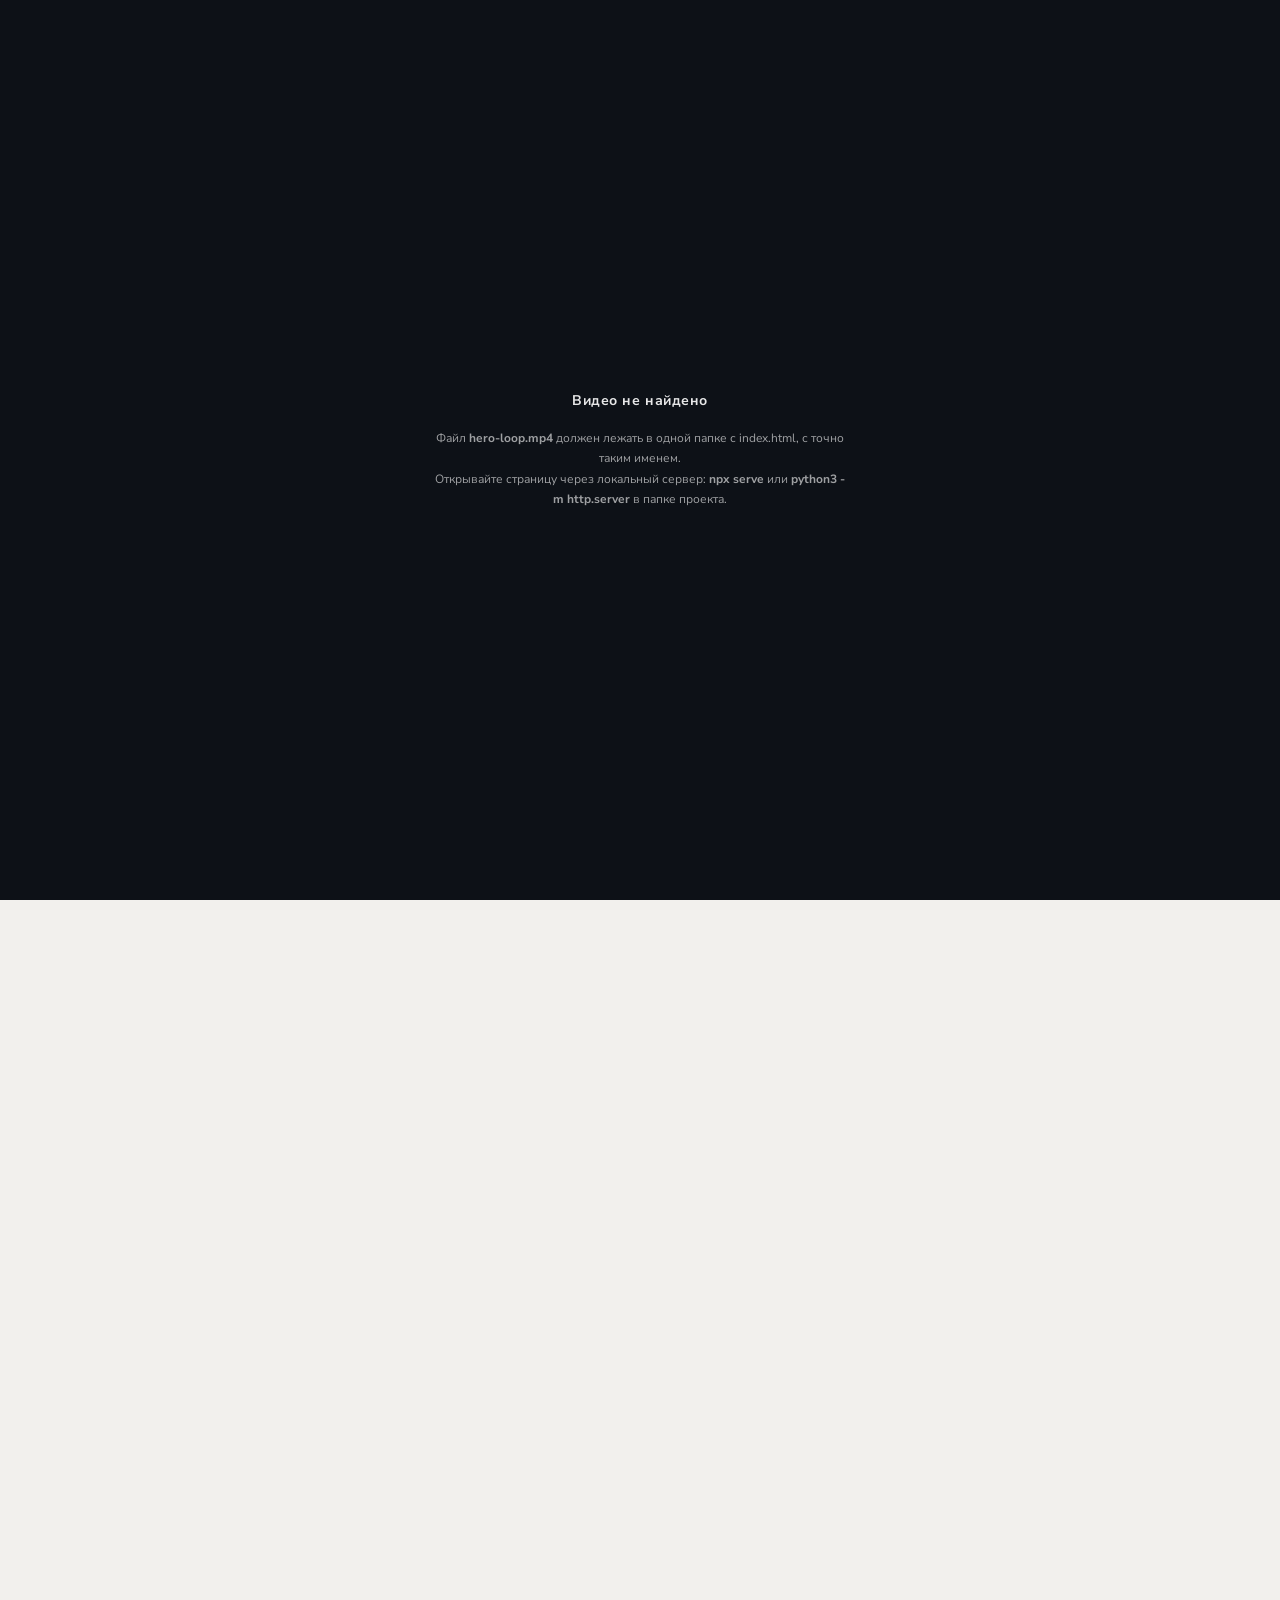
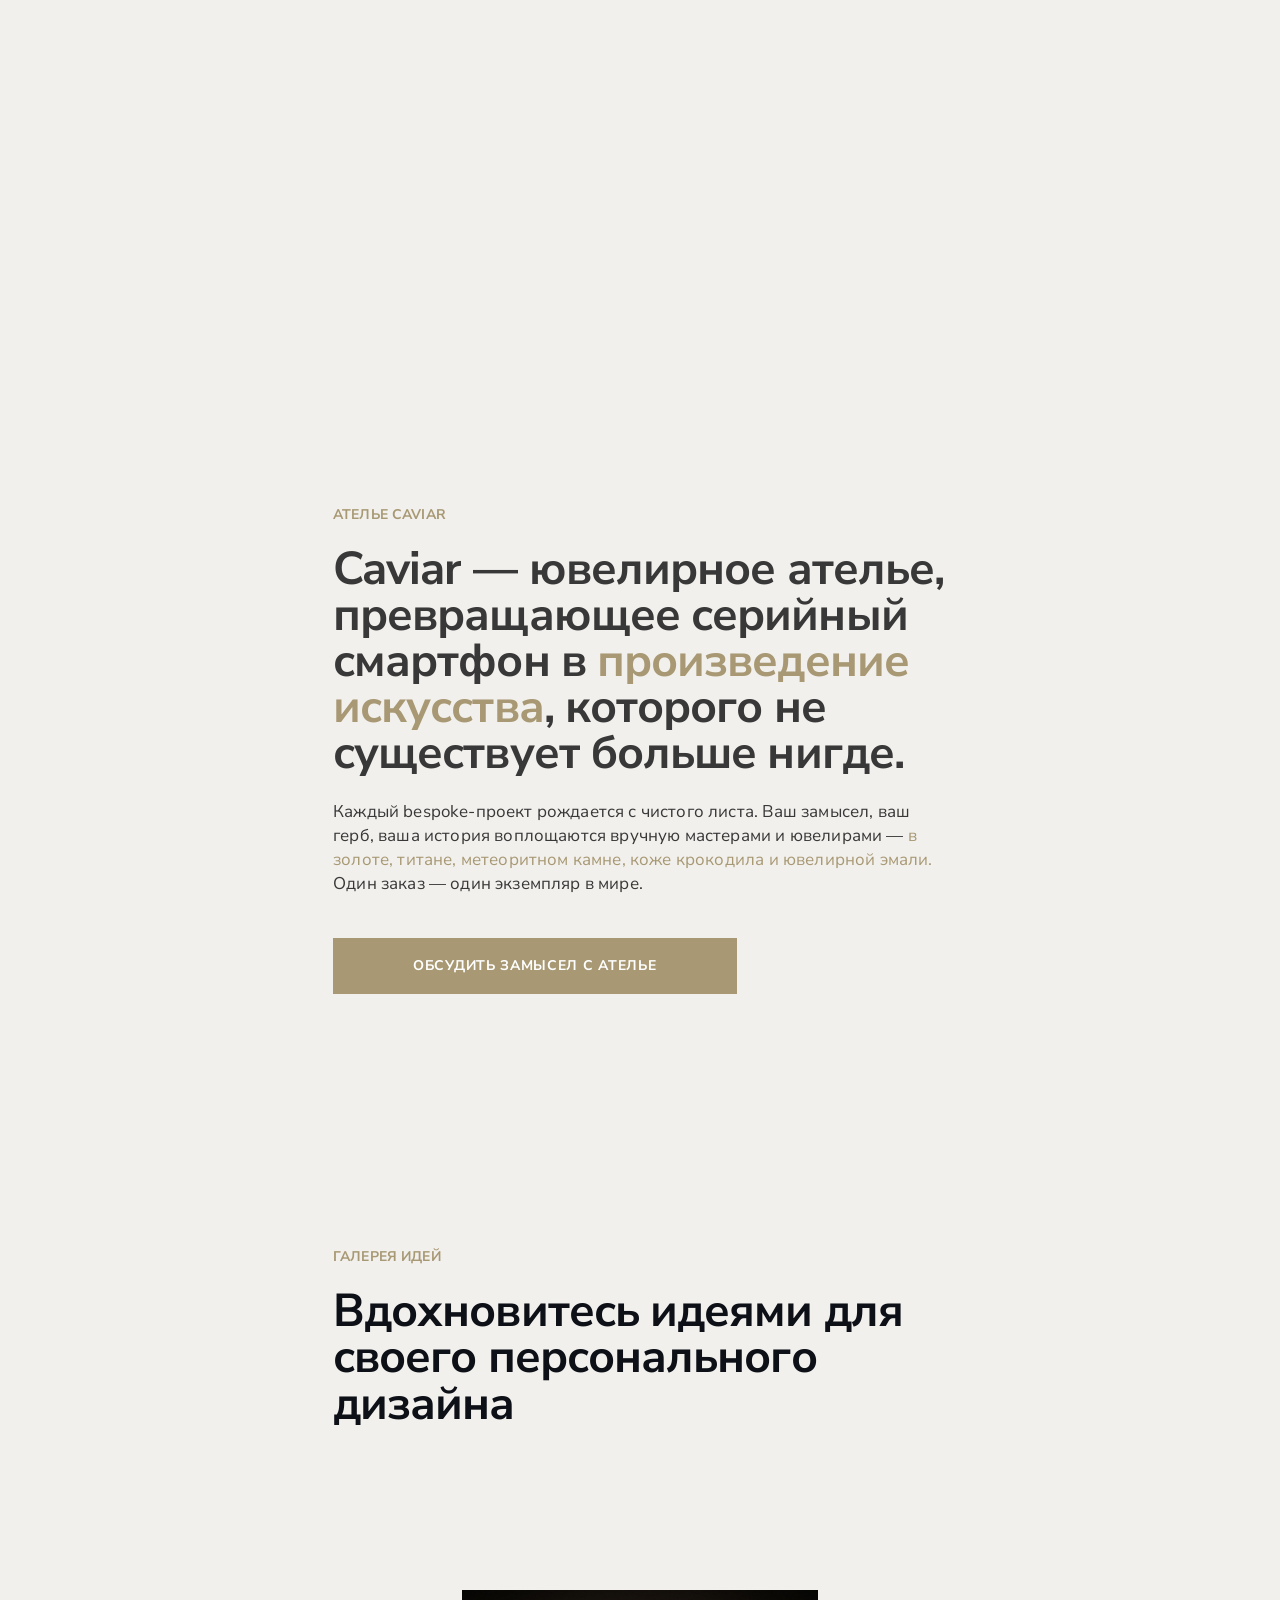
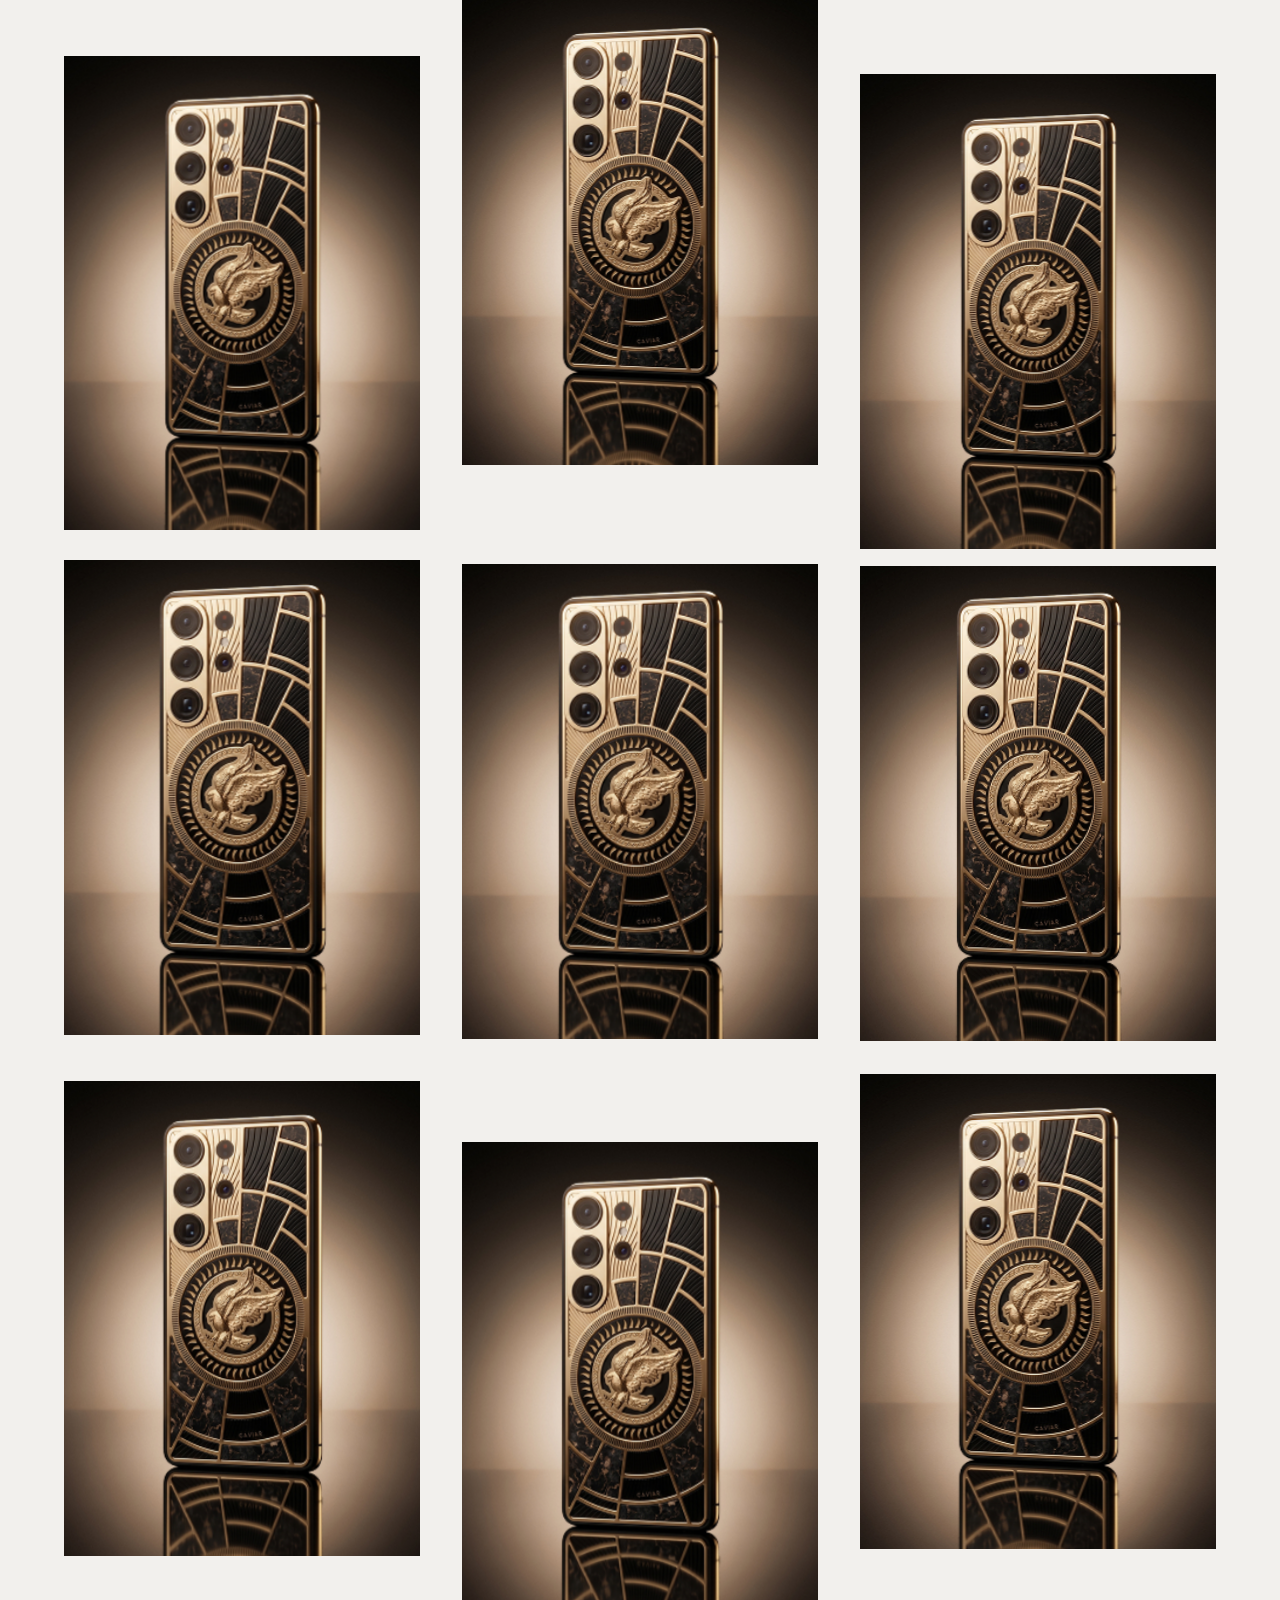
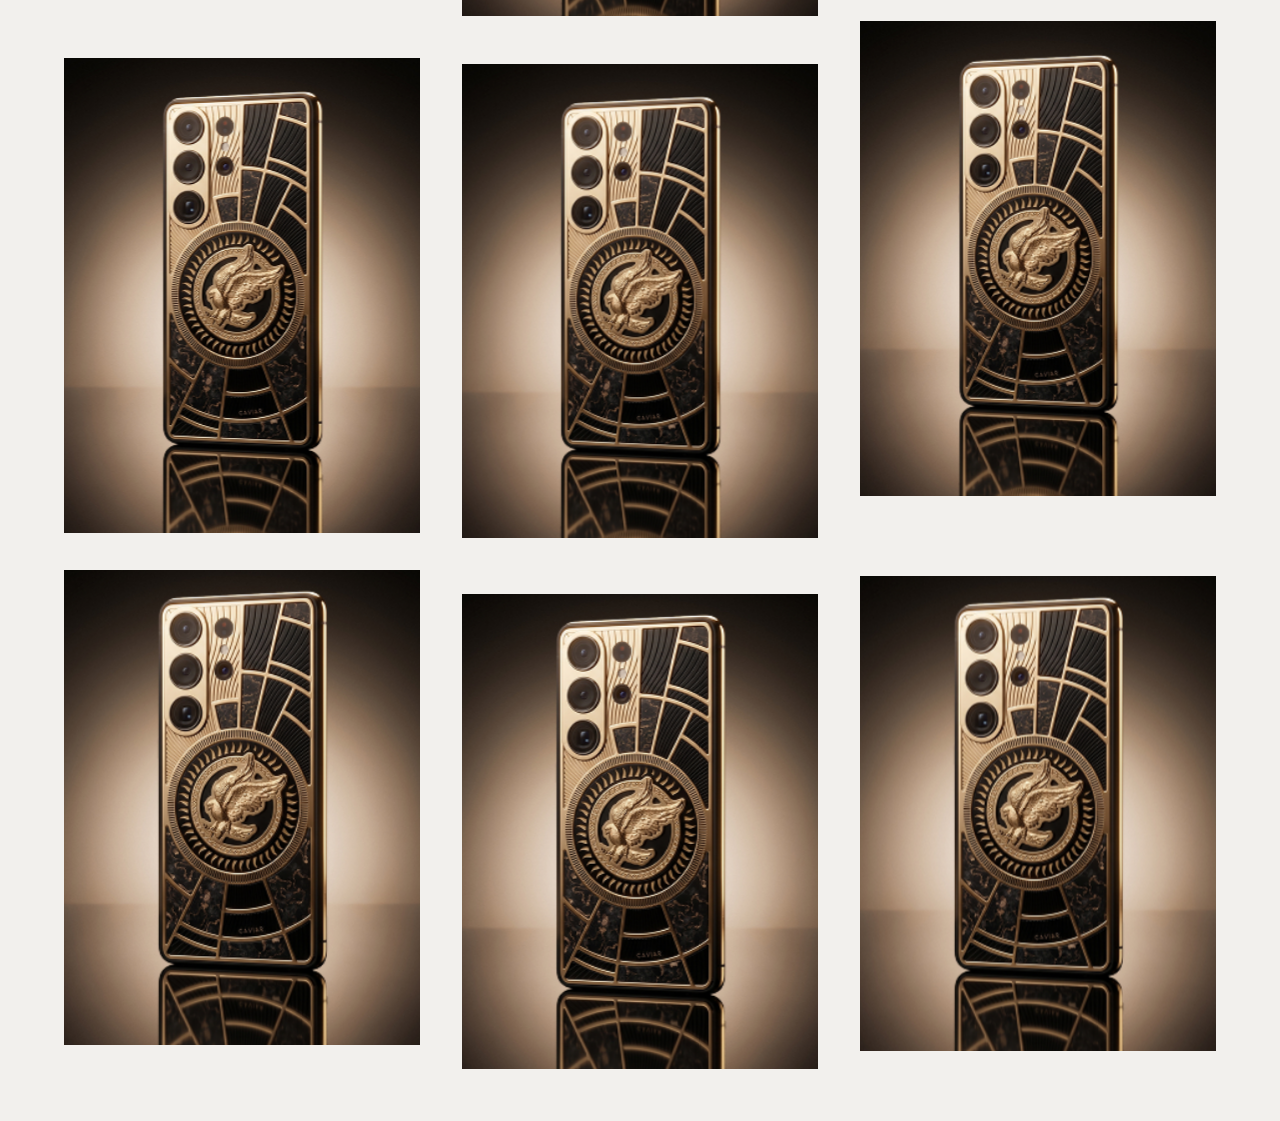
<file: index.html>
<!DOCTYPE html>
<html lang="ru">
<head>
<meta charset="UTF-8">
<meta name="viewport" content="width=device-width, initial-scale=1.0">
<title>Caviar — Персональный дизайн</title>
<link rel="preconnect" href="https://fonts.googleapis.com">
<link rel="preconnect" href="https://fonts.gstatic.com" crossorigin>
<link href="https://fonts.googleapis.com/css2?family=Nunito+Sans:opsz,wght@6..12,400;6..12,700&display=swap" rel="stylesheet">
<link rel="stylesheet" href="styles.css">
</head>
<body>

  <div class="preloader" id="preloader" aria-hidden="true">
    <span class="preloader__pct" id="pct">0%</span>
    <span class="preloader__bar"><i id="bar"></i></span>
  </div>

  <!-- Section / Hero: видео играет само, при скролле блок сжимается к центру -->
  <div class="hero-scroll" id="heroScroll">
    <section class="hero" id="hero">
      <div class="hero__media" id="media">
        <video id="video" muted playsinline loop preload="auto"></video>
      </div>
      <div class="hero__title" id="title">
        <h1 class="hero__display">Персональный дизайн</h1>
        <p class="hero__micro">ваша история становится шедевром.</p>
      </div>
      <span class="hero__hint" id="hint">scroll</span>
    </section>
  </div>

  <!-- Section / Model 9: текст и элементы появляются в стиле референса -->
  <section class="about" id="about" data-reveal>
    <div class="about__info">
      <p class="about__micro fx">ателье Caviar</p>
      <h2 class="about__display" data-split>Caviar — ювелирное ателье, превращающее серийный смартфон в <em class="gold">произведение искусства</em>, которого не существует больше нигде.</h2>
      <p class="about__body fx">Каждый bespoke-проект рождается с чистого листа. Ваш замысел, ваш герб, ваша история воплощаются вручную мастерами и ювелирами — <em class="gold">в золоте, титане, метеоритном камне, коже крокодила и ювелирной эмали.</em> Один заказ — один экземпляр в мире.</p>
      <div class="about__cta-wrap fx">
        <button class="about__cta" type="button">Обсудить замысел с ателье</button>
      </div>
    </div>
  </section>

  <!-- Section / Model 10 (node 9010:239): подводка к галерее, те же анимации -->
  <section class="about about--gallery" data-reveal>
    <div class="about__info">
      <p class="about__micro fx">Галерея идей</p>
      <h2 class="about__display" data-split>Вдохновитесь идеями для своего персонального дизайна</h2>
    </div>
  </section>

  <!-- Section / Model 8 (node 9010:190): плитка 5×3, кнопка-оверлей по центру -->
  <section class="gallery" data-reveal>
    <div class="gallery__cta-track">
      <a class="gallery__cta" id="galleryCta" href="gallery.html">Открыть галерею идей</a>
    </div>
    <div class="gallery__grid">
      <div class="gallery__cell">
        <figure class="gallery__tile fx fx--fast">
          <div class="tile__media"><div class="tile__zoom"><img src="assets/tile.jpg" alt="Название" loading="lazy"></div></div>
          <figcaption class="tile__caption">Название</figcaption>
        </figure>
      </div>
      <div class="gallery__cell">
        <figure class="gallery__tile fx fx--fast">
          <div class="tile__media"><div class="tile__zoom"><img src="assets/tile.jpg" alt="Название" loading="lazy"></div></div>
          <figcaption class="tile__caption">Название</figcaption>
        </figure>
      </div>
      <div class="gallery__cell">
        <figure class="gallery__tile fx fx--fast">
          <div class="tile__media"><div class="tile__zoom"><img src="assets/tile.jpg" alt="Название" loading="lazy"></div></div>
          <figcaption class="tile__caption">Название</figcaption>
        </figure>
      </div>
      <div class="gallery__cell">
        <figure class="gallery__tile fx fx--fast">
          <div class="tile__media"><div class="tile__zoom"><img src="assets/tile.jpg" alt="Название" loading="lazy"></div></div>
          <figcaption class="tile__caption">Название</figcaption>
        </figure>
      </div>
      <div class="gallery__cell">
        <figure class="gallery__tile fx fx--fast">
          <div class="tile__media"><div class="tile__zoom"><img src="assets/tile.jpg" alt="Название" loading="lazy"></div></div>
          <figcaption class="tile__caption">Название</figcaption>
        </figure>
      </div>
      <div class="gallery__cell">
        <figure class="gallery__tile fx fx--fast">
          <div class="tile__media"><div class="tile__zoom"><img src="assets/tile.jpg" alt="Название" loading="lazy"></div></div>
          <figcaption class="tile__caption">Название</figcaption>
        </figure>
      </div>
      <div class="gallery__cell">
        <figure class="gallery__tile fx fx--fast">
          <div class="tile__media"><div class="tile__zoom"><img src="assets/tile.jpg" alt="Название" loading="lazy"></div></div>
          <figcaption class="tile__caption">Название</figcaption>
        </figure>
      </div>
      <div class="gallery__cell">
        <figure class="gallery__tile fx fx--fast">
          <div class="tile__media"><div class="tile__zoom"><img src="assets/tile.jpg" alt="Название" loading="lazy"></div></div>
          <figcaption class="tile__caption">Название</figcaption>
        </figure>
      </div>
      <div class="gallery__cell">
        <figure class="gallery__tile fx fx--fast">
          <div class="tile__media"><div class="tile__zoom"><img src="assets/tile.jpg" alt="Название" loading="lazy"></div></div>
          <figcaption class="tile__caption">Название</figcaption>
        </figure>
      </div>
      <div class="gallery__cell">
        <figure class="gallery__tile fx fx--fast">
          <div class="tile__media"><div class="tile__zoom"><img src="assets/tile.jpg" alt="Название" loading="lazy"></div></div>
          <figcaption class="tile__caption">Название</figcaption>
        </figure>
      </div>
      <div class="gallery__cell">
        <figure class="gallery__tile fx fx--fast">
          <div class="tile__media"><div class="tile__zoom"><img src="assets/tile.jpg" alt="Название" loading="lazy"></div></div>
          <figcaption class="tile__caption">Название</figcaption>
        </figure>
      </div>
      <div class="gallery__cell">
        <figure class="gallery__tile fx fx--fast">
          <div class="tile__media"><div class="tile__zoom"><img src="assets/tile.jpg" alt="Название" loading="lazy"></div></div>
          <figcaption class="tile__caption">Название</figcaption>
        </figure>
      </div>
      <div class="gallery__cell">
        <figure class="gallery__tile fx fx--fast">
          <div class="tile__media"><div class="tile__zoom"><img src="assets/tile.jpg" alt="Название" loading="lazy"></div></div>
          <figcaption class="tile__caption">Название</figcaption>
        </figure>
      </div>
      <div class="gallery__cell">
        <figure class="gallery__tile fx fx--fast">
          <div class="tile__media"><div class="tile__zoom"><img src="assets/tile.jpg" alt="Название" loading="lazy"></div></div>
          <figcaption class="tile__caption">Название</figcaption>
        </figure>
      </div>
      <div class="gallery__cell">
        <figure class="gallery__tile fx fx--fast">
          <div class="tile__media"><div class="tile__zoom"><img src="assets/tile.jpg" alt="Название" loading="lazy"></div></div>
          <figcaption class="tile__caption">Название</figcaption>
        </figure>
      </div>
    </div>
  </section>

<script src="js/hero.js"></script>

<script src="js/reveal.js"></script>

<script src="js/gallery-fx.js"></script>
</body>
</html>
</file>
<file: styles.css>
/* ============ tokens (из Figma) ============ */
  :root {
    --color-surface-base: #ffffff;   /* color/surface-base */
    --color-bg: #0d1117;             /* фон секций Caviar */
    --spacing-section-gap: 64px;     /* spacing/section-gap */
    --spacing-stats-gap: 14px;       /* spacing/stats-gap */
    --font-display: 'Nunito Sans', system-ui, sans-serif;
    --hero-scroll-length: 220vh;     /* длина скролла, за которую видео сжимается */
    --color-section-light: #f2f0ed;  /* фон секций контента; на нём же сжимается видео */
  }

  * { margin: 0; padding: 0; box-sizing: border-box; }

  body {
    background: var(--color-section-light);
    font-family: var(--font-display);
    color: var(--color-surface-base);
  }

  /* ============ preloader ============ */
  .preloader {
    position: fixed; inset: 0; z-index: 50;
    background: var(--color-bg);
    display: flex; flex-direction: column;
    align-items: center; justify-content: center;
    gap: 18px;
    transition: opacity .7s ease, visibility .7s ease;
  }
  .preloader.is-done { opacity: 0; visibility: hidden; pointer-events: none; }
  .preloader__pct {
    font-size: 14px; font-weight: 700;
    letter-spacing: .14em; text-transform: uppercase;
    font-variant-numeric: tabular-nums;
    opacity: .9;
  }
  .preloader__bar {
    width: 180px; height: 1px; background: rgba(255,255,255,.18);
    overflow: hidden;
  }
  .preloader__bar i {
    display: block; height: 100%; width: 100%;
    background: var(--color-surface-base);
    transform: scaleX(0); transform-origin: left center;
    transition: transform .2s linear;
  }

  /* ============ hero: sticky, видео сжимается при скролле ============ */
  /* Section / Hero (node 9010:250) */
  .hero-scroll { height: var(--hero-scroll-length); position: relative; }

  .hero {
    position: sticky; top: 0;
    height: 100vh; height: 100svh;
    overflow: hidden;
    background: var(--color-section-light); /* = фон второй секции: видео сжимается на её цвете */
  }

  /* контейнер видео — именно он сжимается через clip-path */
  .hero__media {
    position: absolute; inset: 0;
    will-change: clip-path;
  }
  .hero__media video {
    width: 100%; height: 100%;
    object-fit: cover;
    pointer-events: none;
    will-change: transform;
  }

  /* затемнение под текстом */
  .hero__media::after {
    content: '';
    position: absolute; inset: auto 0 0 0; height: 45%;
    background: linear-gradient(to top, rgba(13,17,23,.55), transparent);
    pointer-events: none;
  }

  /* Hero title (node 9010:251) */
  .hero__title {
    position: absolute; z-index: 2;
    left: 0; right: 0; bottom: var(--spacing-section-gap);
    display: flex; flex-direction: column;
    align-items: center;
    gap: var(--spacing-stats-gap);
    text-align: center;
    will-change: transform, opacity;
  }

  /* Display 1 (node 9010:252) — 52/52, tracking -1.04 */
  .hero__display {
    font-size: clamp(32px, 4.6vw, 52px);
    line-height: 1;
    font-weight: 700;
    letter-spacing: -0.02em;
    text-transform: uppercase;
    white-space: nowrap;
  }

  /* microheader (node 9010:253) — 14/14, tracking +0.14, uppercase */
  .hero__micro {
    font-size: 14px;
    line-height: 1;
    font-weight: 700;
    letter-spacing: .01em;
    text-transform: uppercase;
    opacity: .92;
  }

  /* появление текста после прелоадера */
  .hero__title > * {
    opacity: 0;
    transform: translateY(28px);
    transition: opacity .9s cubic-bezier(.16,1,.3,1), transform .9s cubic-bezier(.16,1,.3,1);
  }
  .is-ready .hero__title > * { opacity: 1; transform: none; }
  .is-ready .hero__micro { transition-delay: .15s; }

  .hero__hint {
    position: absolute; z-index: 2;
    bottom: 18px; left: 50%; transform: translateX(-50%);
    font-size: 10px; font-weight: 700;
    letter-spacing: .3em; text-transform: uppercase;
    opacity: 0; transition: opacity 1s ease .8s;
  }
  .is-ready .hero__hint { opacity: .55; }

  /* ============ Section / Model 9 (node 9010:216) ============ */
  :root {
    --color-neutral-dark: #393838;    /* color/neutral-dark */
    --color-brand-accent: #a89974;    /* color/brand-accent */
    --spacing-container-x: 24px;      /* spacing/container-x */
    --spacing-cta-gap: 18px;          /* spacing/cta-gap */
  }

  .about {
    position: relative; z-index: 1;
    background: var(--color-section-light);
    color: var(--color-neutral-dark);
    display: flex; justify-content: center; align-items: flex-start;
    padding: calc(var(--spacing-section-gap) * 2) var(--spacing-section-gap);
  }

  /* Section / Info Model (9010:217) */
  .about__info {
    display: flex; flex-direction: column; align-items: flex-start;
    gap: var(--spacing-container-x);
    width: min(614px, 100%);
  }

  /* microheader (9010:218) */
  .about__micro {
    font-size: 14px; line-height: 1; font-weight: 700;
    letter-spacing: .01em; text-transform: uppercase;
    color: var(--color-brand-accent);
  }

  /* Display 2 (9010:219) — 52/52, tracking -1.04 */
  .about__display {
    font-size: clamp(30px, 3.6vw, 52px);
    line-height: 1;
    font-weight: 700;
    letter-spacing: -0.02em;
    width: min(750px, 100%);
  }
  .about__display .gold { color: var(--color-brand-accent); font-style: normal; }

  /* body (9010:220) — 17/24, tracking +0.17 */
  .about__body {
    font-size: 17px; line-height: 24px; font-weight: 400;
    letter-spacing: .01em;
    max-width: 614px;
  }
  .about__body .gold { color: var(--color-brand-accent); font-style: normal; }

  /* btn (9010:222) */
  .about__cta-wrap { padding-top: var(--spacing-cta-gap); }
  .about__cta {
    display: inline-flex; align-items: center; justify-content: center;
    background: var(--color-brand-accent);
    color: #fff;
    font-family: var(--font-display);
    font-size: 14px; line-height: 24px; font-weight: 700;
    letter-spacing: .05em; text-transform: uppercase;
    padding: 16px 80px;
    border: 0; cursor: pointer;
    transition: background-color .35s ease, transform .35s ease;
  }
  .about__cta:hover { background: #93855f; transform: translateY(-2px); }

  /* ---------- анимации появления (стиль референса) ---------- */
  /* маска: слово поднимается из-под линии строки */
  .wmask { display: inline-block; overflow: hidden; vertical-align: top; }
  .wmask .w {
    display: inline-block;
    transform: translateY(115%);
    transition: transform .9s cubic-bezier(.16, 1, .3, 1);
    transition-delay: var(--d, 0s);
  }
  .is-in .wmask .w { transform: none; }

  /* мягкий подъём для второстепенных элементов */
  .fx {
    opacity: 0; transform: translateY(26px);
    transition: opacity .9s cubic-bezier(.16,1,.3,1), transform .9s cubic-bezier(.16,1,.3,1);
    transition-delay: var(--d, 0s);
  }
  .is-in .fx { opacity: 1; transform: none; }

  @media (prefers-reduced-motion: reduce) {
    .wmask .w { transform: none; transition: none; }
    .fx { opacity: 1; transform: none; transition: none; }
    .gallery__cta { opacity: 1 !important; }  /* скрипт скролла отключён — кнопка видима сразу */
  }

  /* Section / Model 10 (node 9010:239): заголовок цветом ink-deep */
  .about--gallery .about__display { color: var(--color-ink-deep, #0d1117); }

  /* ============ Section / Model 8 (node 9010:190): галерея с кнопкой-оверлеем ============ */
  :root { --color-cta-navy: #06224d; }   /* цвет кнопки галереи из макета */

  .gallery {
    position: relative; z-index: 1;
    background: var(--color-section-light);
    padding: var(--spacing-section-gap);
  }
  .gallery__grid {
    display: grid;
    grid-template-columns: repeat(5, 1fr);
    column-gap: clamp(24px, 3.3vw, 64px);   /* 64 на макетной ширине */
    row-gap: clamp(48px, 5.2vw, 100px);     /* 100 на макетной ширине */
  }
  /* ячейка сетки — на ней работает параллакс (transform не конфликтует с ревилом) */
  .gallery__cell { will-change: transform; }

  .gallery__tile { margin: 0; position: relative; }

  .tile__media {
    aspect-ratio: 3 / 4;                     /* 211.2 × 281.35 в макете */
    overflow: hidden;
  }
  /* два слоя зума: .tile__zoom ведёт скролл (JS, без transition),
     img ведёт ховер (CSS с transition) — трансформации не конфликтуют */
  .tile__zoom {
    width: 100%; height: 100%;
    transform: scale(1.16);                  /* стартовый скролл-зум */
    will-change: transform;
  }
  .tile__media img {
    width: 100%; height: 100%;
    object-fit: cover;
    display: block;
    transition: transform .6s ease;
  }
  .gallery__tile:hover .tile__media img { transform: scale(1.06); }

  /* подпись: появляется под плиткой при ховере (стиль референса) */
  .tile__caption {
    position: absolute;
    top: calc(100% + 12px); left: 0; right: 0;
    display: flex; flex-direction: column; gap: 4px;
    text-align: center;
    font-size: 14px; line-height: 1; font-weight: 700;
    letter-spacing: .01em; text-transform: uppercase;
    color: var(--color-neutral-dark, #393838);
    opacity: 0; transform: translateY(8px);
    transition: opacity .45s ease, transform .45s cubic-bezier(.16,1,.3,1);
    pointer-events: none;
  }
  .gallery__tile:hover .tile__caption,
  .gallery__tile:focus-within .tile__caption {
    opacity: 1; transform: none;
  }
  /* на тач-устройствах ховера нет — подпись видна всегда */
  @media (hover: none) {
    .tile__caption { opacity: 1; transform: none; }
  }

  /* кнопка следует за зрителем (btn 9010:237, механика референса):
     невидимая дорожка растянута на всю секцию, внутри неё кнопка sticky —
     въезжает снизу вместе с сеткой, липнет к центру вьюпорта,
     у конца секции уезжает вместе с последним рядом */
  .gallery__cta-track {
    position: absolute; inset: 0;
    display: flex; flex-direction: column; align-items: center;
    pointer-events: none;                    /* дорожка не перекрывает ховеры плиток */
    z-index: 2;
  }
  .gallery__cta {
    position: sticky;
    top: calc(50vh - 34px);                  /* центр вьюпорта минус полвысоты кнопки */
    pointer-events: auto;
    display: inline-flex; align-items: center; justify-content: center;
    width: 368px; height: 68px;
    padding: 16px 80px;
    background: #ffffff;                      /* макет 9010:237: белая кнопка */
    color: var(--color-ink-deep, #0d1117);
    box-shadow: 0 12px 40px rgba(13, 17, 23, .08);
    font-family: var(--font-display);
    font-size: 14px; line-height: 24px; font-weight: 700;
    letter-spacing: .05em; text-transform: uppercase;
    white-space: nowrap;
    border: 0; cursor: pointer;
    transition: background-color .35s ease, opacity .9s cubic-bezier(.16,1,.3,1),
                transform .9s cubic-bezier(.16,1,.3,1);
  }
  .gallery__cta:hover { background: var(--color-section-light); }

  /* появление/исчезание кнопки ведёт скролл (см. скрипт галереи):
     класс .fx ей не нужен, стартовое состояние задаётся здесь */
  .gallery__cta { opacity: 0; }

  @media (max-width: 1280px) {
    .gallery__grid { grid-template-columns: repeat(3, 1fr); }
  }
  @media (max-width: 767px) {
    .gallery { padding: 96px 24px; }
    .gallery__grid { grid-template-columns: repeat(2, 1fr); }
    .gallery__cta { width: auto; padding: 16px 32px; }
  }

  @media (max-width: 767px) {
    .about { padding: 96px 24px; }
    .about__cta { width: 100%; padding: 16px 24px; }
  }

  /* ============ mobile + reduced motion: без sticky и сжатия ============ */
  @media (max-width: 767px), (prefers-reduced-motion: reduce) {
    .hero-scroll { height: auto; }
    .hero { position: relative; }
  }
  @media (max-width: 767px) {
    :root { --spacing-section-gap: 24px; }
    .hero__display { white-space: normal; }
  }

/* ============ Section / Model 11 (node 9011:256): центрированный интро-блок ============ */
.about--center { padding-top: calc(var(--spacing-section-gap) * 2.5); }
.about--center .about__info {
  align-items: center;
  text-align: center;
  width: min(864px, 100%);
  gap: 40px;                                  /* spacing/column-gap этого блока */
}
.about--center .about__display { width: 100%; }
.about--center .about__body { max-width: 614px; }
.about--center .about__cta-wrap { display: flex; justify-content: center; }

/* кнопки-ссылки наследуют вид кнопок */
a.gallery__cta, a.about__cta { text-decoration: none; }
a.about__cta { display: inline-flex; align-items: center; justify-content: center; width: 368px; }
@media (max-width: 767px) { a.about__cta { width: 100%; } }

/* мягкий кросс-фейд между страницами (прогрессивное улучшение, Chromium) */
@view-transition { navigation: auto; }

/* ============ Section / Model 13 (node 9011:285): панель фильтра ============ */
.filterbar {
  position: relative; z-index: 1;
  background: var(--color-section-light);
  padding: 30px var(--spacing-section-gap);
}
.filterbar__inner {
  display: flex; align-items: center;
  gap: var(--spacing-container-x);
  width: min(864px, 100%);
  min-height: 28px;
}
/* stat-big из макета: 26/30, tracking -0.26 */
.filterbar__label {
  font-size: 26px; line-height: 30px; font-weight: 700;
  letter-spacing: -0.01em;
  color: var(--color-neutral-dark, #393838);
}
/* на мобиле панель с заголовком «Фильтр» не нужна — её роль выполняет плавающая кнопка */
@media (max-width: 767px) {
  .filterbar { display: none; }
}

/* ============ Section / Model 14 (node 9011:299): чипы фильтра ============ */
.filterchips {
  position: relative; z-index: 1;
  background: var(--color-section-light);
  padding: 20px var(--spacing-section-gap) 40px;
}
.filterchips__grid {
  display: grid;
  grid-template-columns: repeat(5, 1fr);
  gap: 30px;
}
.chip {
  display: inline-flex; align-items: center; justify-content: center;
  padding: 16px 24px;                       /* в макете 80, но контент диктует меньше — кнопка тянется колонкой */
  background: var(--color-surface-base, #fff);
  color: var(--color-neutral-dark, #393838);
  font-family: var(--font-display);
  font-size: 14px; line-height: 24px; font-weight: 700;
  letter-spacing: .05em; text-transform: uppercase;
  white-space: nowrap;
  border: 0; cursor: pointer;
  transition: background-color .3s ease, color .3s ease, transform .3s ease, box-shadow .3s ease;
}
.chip:hover { transform: translateY(-2px); box-shadow: 0 10px 28px rgba(13,17,23,.07); }
.chip[aria-pressed="true"] {
  background: var(--color-brand-accent, #a89974);
  color: #fff;
}
.chip:focus-visible { outline: 2px solid var(--color-brand-accent); outline-offset: 2px; }

/* тестовая строка состояния мультивыбора */
.filterchips__status {
  margin-top: 24px;
  font-size: 14px; line-height: 24px;
  color: var(--color-neutral-dark, #393838);
  opacity: .65;
}
.filterchips__status b { color: var(--color-brand-accent); font-weight: 700; }
.filterchips__reset {
  background: none; border: 0; padding: 0; margin-left: 8px;
  font: inherit; font-weight: 700;
  color: var(--color-neutral-dark);
  text-decoration: underline; text-underline-offset: 3px;
  cursor: pointer;
}

@media (max-width: 1280px) {
  .filterchips__grid { grid-template-columns: repeat(3, 1fr); gap: 20px; }
}
@media (max-width: 767px) {
  .filterchips { padding: 16px 24px 32px; }
  .filterchips__grid { grid-template-columns: repeat(2, 1fr); gap: 12px; }
  .chip { padding: 14px 12px; }
}

/* ============ Section / Model 15 (node 9016:401): сетка концептов ============ */
.gallery--concepts {
  padding-top: 30px;
  /* гэпы этого блока крупнее, чем у галереи главной: 128/100 на макетной ширине */
}
.gallery--concepts .gallery__grid {
  column-gap: clamp(32px, 6.6vw, 128px);
  row-gap: clamp(48px, 5.2vw, 100px);
}

/* кнопка «Увеличить» (9016:435): по центру плитки, видима при ховере */
.tile__zoom-btn {
  position: absolute;
  top: 50%; left: 50%;
  translate: -50% -50%;
  display: inline-flex; align-items: center; justify-content: center;
  height: 32px; padding: 4px 20px;
  background: var(--color-surface-base, #fff);
  color: var(--color-neutral-dark, #393838);
  font-family: var(--font-display);
  font-size: 14px; line-height: 24px; font-weight: 700;
  letter-spacing: .05em; text-transform: uppercase;
  white-space: nowrap;
  border: 0; cursor: pointer;
  opacity: 0; transform: translateY(8px);
  transition: opacity .35s ease, transform .35s cubic-bezier(.16,1,.3,1);
}
.gallery__tile:hover .tile__zoom-btn,
.tile__zoom-btn:focus-visible {
  opacity: 1; transform: none;
}
@media (hover: none) { .tile__zoom-btn { opacity: 1; transform: none; } }

/* фильтрация: скрытие/появление карточек */
.concept { transition: opacity .35s ease, scale .35s ease; }
.concept.is-hiding { opacity: 0; scale: .94; pointer-events: none; }
.concept[hidden] { display: none; }

/* ============ попап концепта (node 9019:467) ============ */
.lightbox[hidden] { display: none; }   /* атрибут hidden сильнее нашего display:flex */
.lightbox {
  position: fixed; inset: 0; z-index: 100;
  background: var(--color-section-light, #f2f0ed);   /* светлый попап, как в макете */
  display: flex; align-items: center; justify-content: center;
  padding: 40px 16px;
  opacity: 0; transition: opacity .35s ease;
}
.lightbox.is-open { opacity: 1; }

.lightbox__figure {
  position: relative; margin: 0;
  width: min(580px, 100%);
  max-height: 100%;
}
.lightbox__img {
  display: block;
  width: 100%; max-height: calc(100vh - 80px);
  object-fit: cover;
  transition: opacity .2s ease;
}

/* три белых квадрата 48×48 у нижней кромки изображения */
.lightbox__controls {
  position: absolute;
  bottom: 10px; left: 50%;
  translate: -50% 0;
  display: flex; gap: 5px;
}
.lightbox__btn {
  width: 48px; height: 48px;
  display: inline-flex; align-items: center; justify-content: center;
  background: var(--color-surface-base, #fff);
  color: var(--color-neutral-dark, #393838);
  font-family: var(--font-display);
  font-size: 20px; font-weight: 600; line-height: 1;
  border: 0; cursor: pointer;
  transition: background-color .3s ease;
}
.lightbox__btn:hover { background: var(--color-section-light); }
.lightbox__btn:focus-visible { outline: 2px solid var(--color-brand-accent); outline-offset: 2px; }

/* подпись справа внизу: имя 24 + категория золотом */
.lightbox__caption {
  position: absolute;
  right: var(--spacing-section-gap); bottom: 40px;
  display: flex; flex-direction: column; gap: 2px;
}
.lightbox__name {
  font-size: 24px; line-height: 1.2; font-weight: 400;
  color: var(--color-neutral-dark, #393838);
}
.lightbox__cat {
  font-size: 14px; line-height: 24px; font-weight: 700;
  letter-spacing: .05em; text-transform: uppercase;
  color: var(--color-brand-accent, #a89974);
}

@media (max-width: 767px) {
  .lightbox { padding: 24px 16px; }
  .lightbox__caption { position: static; margin-top: 12px; align-items: center; text-align: center; }
  .lightbox { flex-direction: column; }
}

/* картинка концепта кликабельна — открывает попап */
.concept .tile__media { cursor: pointer; }

/* ============ мобильный фильтр: плавающая кнопка + нижняя шторка ============ */
/* кнопка «Применить» и FAB на десктопе не существуют */
.filterchips__apply, .filter-fab { display: none; }

@media (max-width: 767px) {
  /* плавающая кнопка: фиксирована, следует за скроллом */
  .filter-fab {
    position: fixed;
    left: 50%; bottom: 24px;
    translate: -50% 0;
    z-index: 90;
    display: inline-flex; align-items: center; justify-content: center; gap: 8px;
    padding: 16px 40px;
    background: var(--color-brand-accent, #a89974);
    color: #fff;
    font-family: var(--font-display);
    font-size: 14px; line-height: 24px; font-weight: 700;
    letter-spacing: .05em; text-transform: uppercase;
    white-space: nowrap;
    border: 0; cursor: pointer;
    box-shadow: 0 12px 32px rgba(13,17,23,.22);
    transition: opacity .3s ease, translate .3s ease;
  }
  .filter-fab.is-hidden { opacity: 0; translate: -50% 12px; pointer-events: none; }
  .filter-fab__count {
    display: inline-flex; align-items: center; justify-content: center;
    min-width: 22px; height: 22px; padding: 0 6px;
    background: #fff; color: var(--color-brand-accent);
    border-radius: 11px; font-size: 12px;
  }

  /* та же секция фильтра превращается в нижнюю шторку */
  .filterchips {
    position: fixed;
    left: 0; right: 0; bottom: 0;
    z-index: 95;
    background: var(--color-surface-base, #fff);
    padding: 24px 24px calc(24px + env(safe-area-inset-bottom));
    box-shadow: 0 -16px 48px rgba(13,17,23,.18);
    transform: translateY(102%);
    transition: transform .45s cubic-bezier(.16,1,.3,1);
  }
  .filterchips.is-open { transform: none; }

  /* чипы — одна лента с горизонтальным скроллом */
  .filterchips__grid {
    display: flex; flex-wrap: nowrap;
    gap: 12px;
    overflow-x: auto;
    -webkit-overflow-scrolling: touch;
    scrollbar-width: none;
    margin: 16px 0 4px;
    padding-bottom: 4px;
  }
  .filterchips__grid::-webkit-scrollbar { display: none; }
  .chip { flex: 0 0 auto; background: var(--color-section-light); }
  .chip[aria-pressed="true"] { background: var(--color-brand-accent); }

  .filterchips__status { margin-top: 8px; font-size: 13px; }

  .filterchips__apply {
    display: flex; align-items: center; justify-content: center;
    width: 100%;
    margin-top: 16px;
    padding: 16px 24px;
    background: var(--color-brand-accent, #a89974);
    color: #fff;
    font-family: var(--font-display);
    font-size: 14px; line-height: 24px; font-weight: 700;
    letter-spacing: .05em; text-transform: uppercase;
    border: 0; cursor: pointer;
  }
}

/* ============ драматургия: контентный слой ============ */
.about__body--dim { color: #8a8a8a; font-size: 15px; }

/* легенда концепта в попапе */
.lightbox__legend {
  margin: 10px 0 0;
  max-width: 300px;
  font-size: 13px; line-height: 1.55;
  color: #5a5a5a;
}
.lightbox__actions {
  display: flex; flex-direction: column; gap: 8px;
  margin-top: 16px;
}
.lightbox__act {
  display: inline-flex; align-items: center; justify-content: center;
  height: 44px; padding: 0 24px;
  font-family: var(--font-display);
  font-size: 13px; font-weight: 700;
  letter-spacing: .05em; text-transform: uppercase;
  text-decoration: none;
  transition: background-color .3s ease, color .3s ease;
}
.lightbox__act--adapt {
  background: var(--color-brand-accent, #a89974); color: #fff;
}
.lightbox__act--adapt:hover { background: #8f8161; }
.lightbox__act--own {
  background: transparent; color: var(--color-neutral-dark, #393838);
  box-shadow: inset 0 0 0 1px #c9bda0;
}
.lightbox__act--own:hover { background: #fff; }

/* невидимая лестница: два окна-соседа */
.ladder {
  background: var(--color-section-light, #f2f0ed);
  padding: clamp(48px, 7vw, 96px) var(--spacing-section-gap) 0;
  text-align: center;
}
.ladder__down {
  font-size: 16px; line-height: 1.6; color: #393838;
  max-width: 640px; margin: 0 auto;
}
.ladder__down a { color: var(--color-brand-accent); text-underline-offset: 4px; }
.ladder__up {
  margin: 20px auto 0;
  font-size: 13px; color: #8a8a8a; letter-spacing: .02em;
}


@media (max-width: 767px) {
  .lightbox__legend { max-width: none; }
  .lightbox__actions { flex-direction: column; width: 100%; }
}

/* ============ ПАРТИТУРА АКТОВ ============ */
/* --- Акт I: форте, тёмный --- */
.act1 {
  background: #0d1117;
  padding: clamp(96px, 14vw, 200px) var(--spacing-section-gap) clamp(72px, 10vw, 150px);
  text-align: center;
}
.act1__kicker {
  font-size: 12px; font-weight: 700;
  letter-spacing: .22em; text-transform: uppercase;
  color: var(--color-brand-accent, #a89974);
  margin: 0 0 28px;
}
.act1__title {
  font-family: var(--font-display);
  font-size: clamp(34px, 5.4vw, 64px); line-height: 1.08;
  letter-spacing: -0.02em; color: #f2f0ed;
  max-width: 900px; margin: 0 auto 24px;
}
.act1__sub {
  font-size: clamp(15px, 1.5vw, 18px); line-height: 1.6;
  color: #c9c4bb; max-width: 620px; margin: 0 auto 40px;
}
.act1__fact {
  display: inline-block;
  font-size: 12px; letter-spacing: .06em;
  color: #8a8a8a;
  border-top: 1px solid #3a3f46;
  padding-top: 16px; margin: 0;
}

/* --- Акт III: диалог --- */
.dialog {
  background: var(--color-section-light, #f2f0ed);
  padding: clamp(72px, 9vw, 140px) var(--spacing-section-gap);
}
.dialog__inner { max-width: 1000px; margin: 0 auto; }
.dialog__title { margin-bottom: clamp(28px, 3.5vw, 48px); }
.dialog__cols {
  display: grid; grid-template-columns: 1fr 1fr;
  gap: clamp(24px, 4vw, 56px);
}
.dialog__body { font-size: 15.5px; line-height: 1.7; color: #45413a; margin: 0; }

/* --- Акт IV: доказательство, пиано --- */
.proof {
  background: var(--color-surface-base, #fff);
  padding: clamp(72px, 9vw, 140px) var(--spacing-section-gap);
  text-align: center;
}
.proof__title { margin-bottom: clamp(40px, 6vw, 80px); }
.proof__grid {
  display: grid; grid-template-columns: repeat(4, 1fr);
  gap: clamp(24px, 3vw, 48px);
  max-width: 1180px; margin: 0 auto;
}
.proof__item { display: flex; flex-direction: column; gap: 10px; }
.proof__num {
  font-family: var(--font-display);
  font-size: clamp(40px, 5vw, 64px); font-weight: 800; line-height: 1;
  color: #0d1117; letter-spacing: -0.03em;
}
.proof__cap { font-size: 12.5px; line-height: 1.5; color: #8a8a8a; max-width: 220px; margin: 0 auto; }

/* --- Акт V: ритуал, торжественный тёмный --- */
.ritual {
  background: #0d1117;
  padding: clamp(80px, 10vw, 160px) var(--spacing-section-gap);
  text-align: center;
}
.ritual__title {
  font-family: var(--font-display);
  font-size: clamp(30px, 4vw, 50px); line-height: 1.12;
  letter-spacing: -0.02em; color: #f2f0ed;
  margin: 0 0 clamp(40px, 6vw, 72px);
}
.ritual__steps {
  list-style: none; margin: 0 auto clamp(40px, 5vw, 64px); padding: 0;
  display: grid; grid-template-columns: repeat(6, 1fr);
  gap: clamp(16px, 2vw, 28px);
  max-width: 1240px;
}
.ritual__step { display: flex; flex-direction: column; align-items: center; gap: 8px; }
.ritual__no {
  display: inline-flex; align-items: center; justify-content: center;
  width: 46px; height: 46px; border-radius: 50%;
  border: 1px solid var(--color-brand-accent, #a89974);
  color: var(--color-brand-accent);
  font-family: var(--font-display); font-size: 15px; font-weight: 700;
}
.ritual__step:last-child .ritual__no { background: var(--color-brand-accent); color: #fff; }
.ritual__name {
  font-family: var(--font-display);
  font-size: 14px; font-weight: 700; color: #f2f0ed;
  letter-spacing: .03em;
}
.ritual__desc { font-size: 11.5px; line-height: 1.5; color: #8a8a8a; max-width: 170px; }
.ritual__final {
  font-size: 15px; line-height: 1.65; color: #c9c4bb;
  max-width: 560px; margin: 0 auto 36px;
}
.ritual__btn {
  display: inline-flex; align-items: center; justify-content: center;
  height: 56px; padding: 0 48px;
  background: var(--color-brand-accent, #a89974); color: #fff;
  font-family: var(--font-display);
  font-size: 14px; font-weight: 700;
  letter-spacing: .05em; text-transform: uppercase;
  text-decoration: none;
  transition: background-color .3s ease;
}
.ritual__btn:hover { background: #8f8161; }
.ritual__price {
  margin: 18px 0 0;
  font-size: 12px; letter-spacing: .08em; text-transform: uppercase;
  color: var(--color-brand-accent);
}

/* --- адаптив актов --- */
@media (max-width: 1023px) {
  .proof__grid { grid-template-columns: repeat(2, 1fr); }
  .ritual__steps { grid-template-columns: repeat(3, 1fr); row-gap: 36px; }
}
@media (max-width: 767px) {
  .dialog__cols { grid-template-columns: 1fr; }
  .proof__grid { gap: 36px; }
  .ritual__steps { grid-template-columns: repeat(2, 1fr); }
  .ritual { padding-bottom: 120px; }
  .ladder { padding-bottom: 140px; } /* FAB фильтра не перекрывает последний текст */
}


/* «свет ателье» (акт III) */
.dialog__media {
  margin: 0 0 clamp(28px, 4vw, 48px);
}
.dialog__media img {
  width: 100%; aspect-ratio: 16 / 7;
  object-fit: cover; display: block;
}
.dialog__mediacap {
  margin-top: 12px;
  font-size: 12px; letter-spacing: .04em;
  color: #8a8a8a; text-align: center;
}
.dialog__media.is-empty { display: none; }

/* --- Акт II: происхождение дизайна (метод, 5 этапов) --- */
.method {
  background: var(--color-surface-base, #fff);
  padding: clamp(72px, 9vw, 140px) var(--spacing-section-gap);
}
.method__head { text-align: center; max-width: 760px; margin: 0 auto clamp(44px, 6vw, 80px); }
.method__kicker {
  font-size: 11px; font-weight: 700;
  letter-spacing: .22em; text-transform: uppercase;
  color: var(--color-brand-accent, #a89974);
  margin: 0 0 16px;
}
.method__title {
  font-family: var(--font-display);
  font-size: clamp(28px, 3.6vw, 44px); line-height: 1.15;
  letter-spacing: -0.02em; color: #0d1117; margin: 0 0 18px;
}
.method__sub { font-size: 15px; line-height: 1.65; color: #5a5a5a; margin: 0; }

.method__grid {
  list-style: none; margin: 0 auto; padding: 0;
  display: grid; grid-template-columns: repeat(5, 1fr);
  gap: clamp(16px, 2.2vw, 36px);
  max-width: 1320px;
  counter-reset: step;
}
.method__step { position: relative; display: flex; flex-direction: column; }
.method__media {
  aspect-ratio: 252 / 453;
  overflow: hidden;
  background: #101418;
  margin-bottom: 18px;
}
.method__media img {
  width: 100%; height: 100%;
  object-fit: cover; display: block;
  transition: scale .6s cubic-bezier(.16,1,.3,1);
}
.method__step:hover .method__media img { scale: 1.04; }
.method__no {
  font-family: var(--font-display);
  font-size: 13px; font-weight: 700;
  letter-spacing: .12em;
  color: var(--color-brand-accent, #a89974);
  margin-bottom: 6px;
}
.method__name {
  font-family: var(--font-display);
  font-size: 17px; font-weight: 700; line-height: 1.3;
  color: #0d1117; margin: 0 0 8px;
}
.method__desc { font-size: 13px; line-height: 1.6; color: #5a5a5a; margin: 0; }

/* стрелка-переход между этапами (десктоп) */
.method__step:not(:last-child)::after {
  content: '→';
  position: absolute;
  top: calc((100% - 0px) * 0.28);
  right: calc(-1 * clamp(16px, 2.2vw, 36px) / 2 - 7px);
  color: var(--color-brand-accent, #a89974);
  font-size: 18px;
  opacity: .7;
}
.method__note {
  text-align: center;
  margin: clamp(40px, 5vw, 64px) auto 0;
  font-size: 14px; color: #8a8a8a; max-width: 640px;
}

@media (max-width: 1023px) {
  .method__grid { grid-template-columns: repeat(2, 1fr); max-width: 640px; row-gap: 44px; }
  .method__step::after { display: none; }
}
@media (max-width: 560px) {
  .method__grid { grid-template-columns: 1fr; max-width: 380px; }
}
</file>
